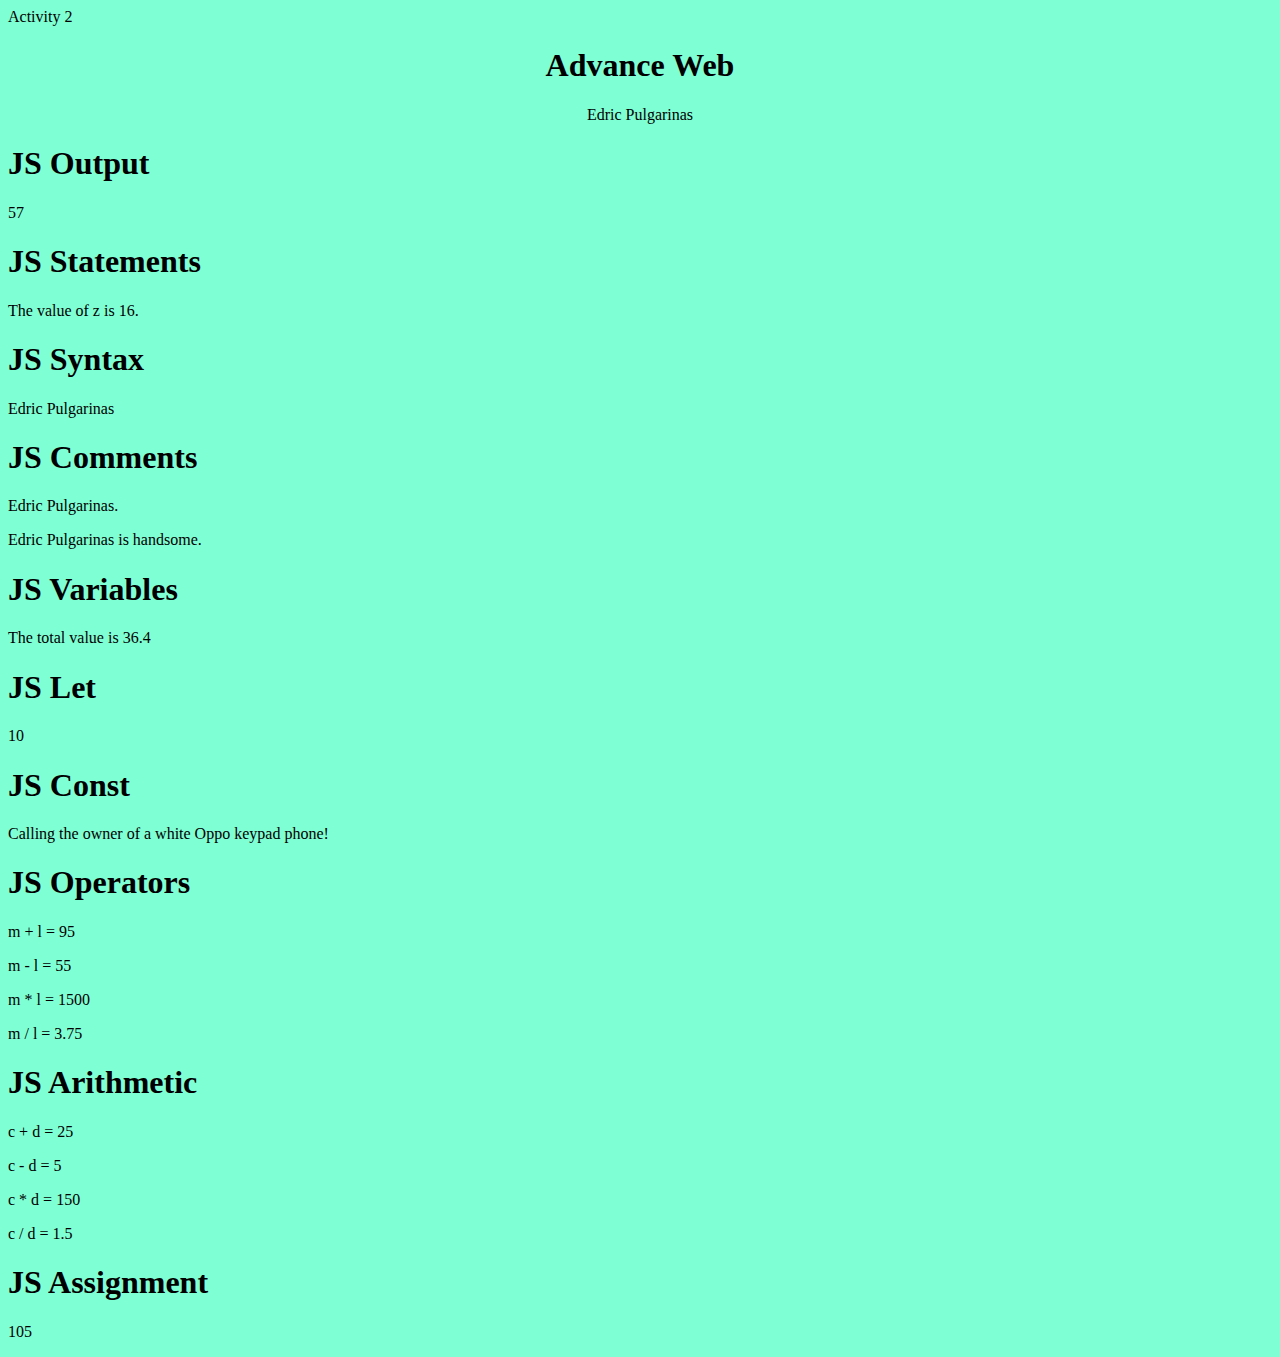
<file: Activity2/index.html>
<html lang="en">
<head>
    <meta charset="UTF-8">
    <meta http-equiv="X-UA-Compatible" content="IE=edge">
    <meta name="viewport" content="width=device-width, initial-scale=1.0">
    <link rel="stylesheet" href="style.css"

    <title>Activity 2</title>

</head>
<body>
    
    <h1 style="text-align:center;">Advance Web</h1>
    <p style="text-align: center;">Edric Pulgarinas</p>
         
     <h1>JS Output</h1>
     <p id="output"></p>
     <h1>JS Statements</h1>
     <p id="statements"></p>
     <h1>JS Syntax</h1>
     <p id="syntax"></p>
     <h1>JS Comments</h1>
     <p id="1stComment"></p>
     <p id="2ndComment"></p>
     <h1>JS Variables</h1>
     <p id="variables"></p>
     <h1>JS Let</h1>
     <p id="let"></p>
     <h1>JS Const</h1>
     <p id="const"></p>
     <h1>JS Operators</h1>
     <p id="1"></p>
     <p id="2"></p>
     <p id="3"></p>
     <p id="4"></p>
     <h1>JS Arithmetic</h1>
     <p id="a"></p>
     <p id="b"></p>
     <p id="c"></p>
     <p id="d"></p>
     <h1>JS Assignment</h1>
     <p id="assignment"></p>


     <script src="JS/output.js"></script>
     <script src="JS/statements.js"></script>
     <script src="JS/syntax.js"></script>
     <script src="JS/comments.js"></script>
     <script src="JS/variables.js"></script>
     <script src="JS/let.js"></script>
     <script src="JS/Const.js"></script>
     <script src="JS/operators.js"></script>
     <script src="JS/arithmetic.js"></script>
     <script src="JS/assignment.js"></script>

</body>
</html>
</file>
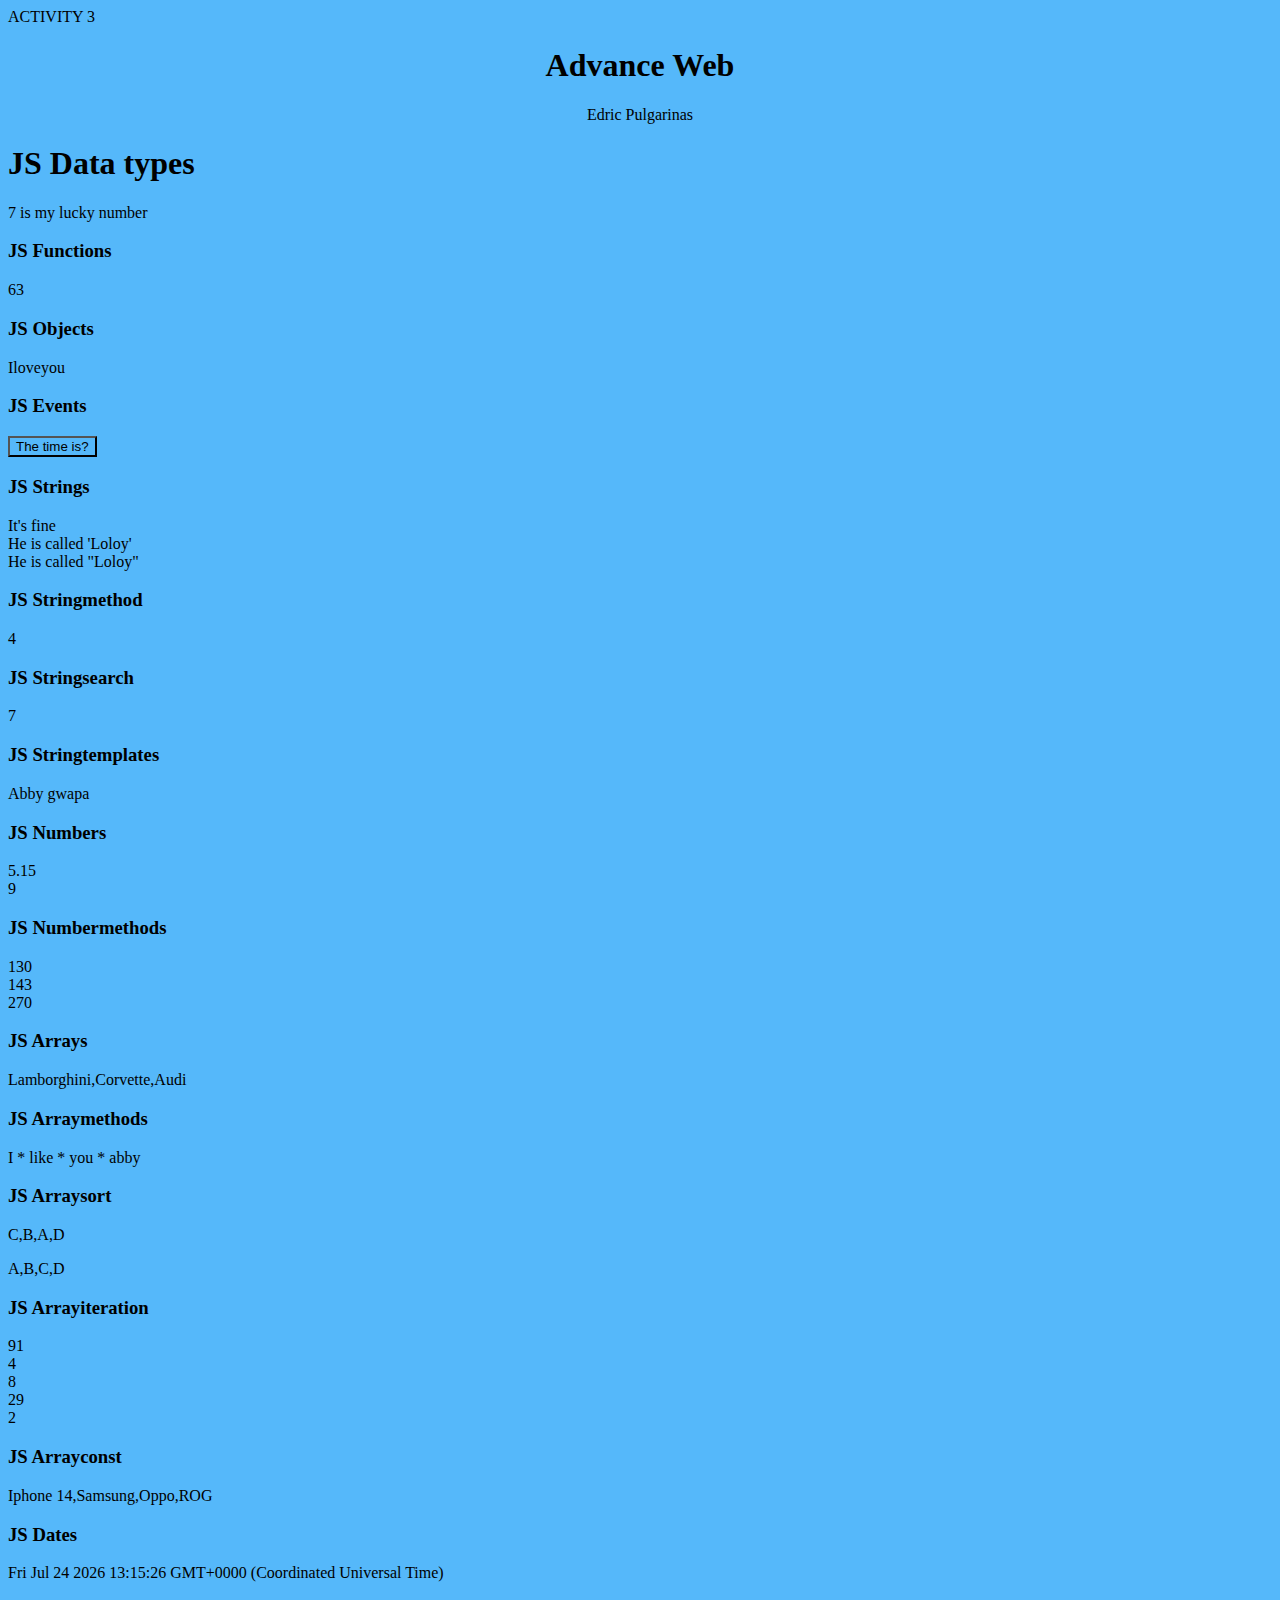
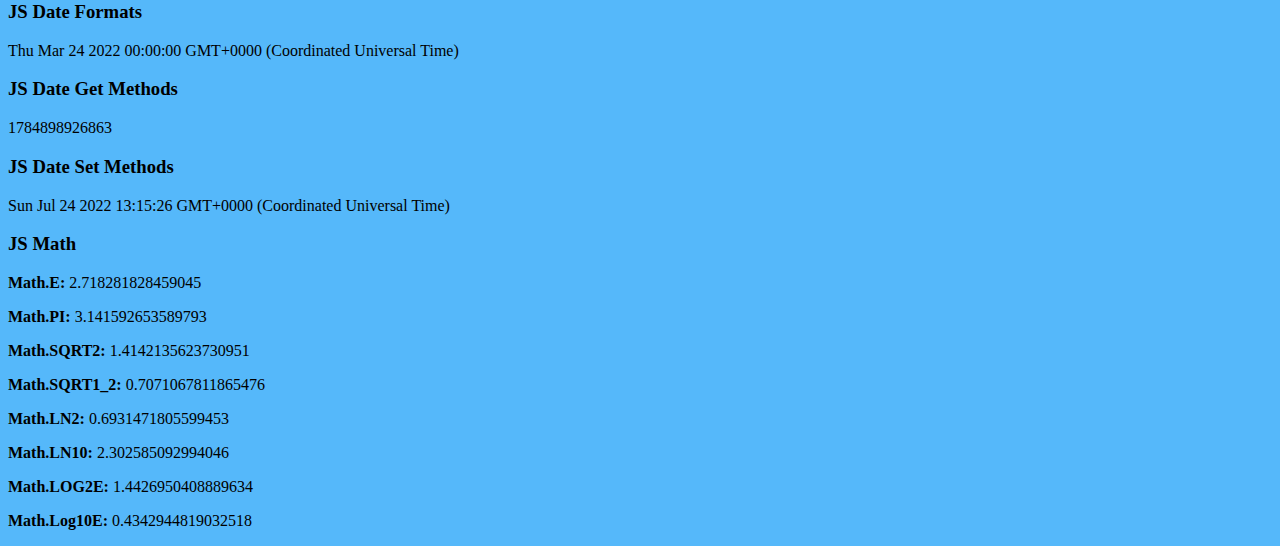
<file: Activity3/index.html>
<html lang="en">
<head>
    <meta charset="UTF-8">
    <meta http-equiv="X-UA-Compatible" content="IE=edge">
    <meta name="viewport" content="width=device-width, initial-scale=1.0">
    <link rel="stylesheet" href="style.css"

    <title>ACTIVITY 3</title>

</head>
<body>
    
    <h1 style="text-align:center;">Advance Web</h1>
    <p style="text-align: center;">Edric Pulgarinas</p>
         

     <h1>JS Data types</h1>
     <p id="datatypes"></p>
     <h3>JS Functions</h3>
     <p id="functions"></p>
     <h3>JS Objects</h3>
    <p id="objects"></p>
    <h3>JS Events</h3>
    <p id="events"></p>
    <p><button onclick="document.getElementById('events').innerHTML = Date()">The time is?</button></p>
    <h3>JS Strings</h3>
    <p id="strings"></p>
    <h3>JS Stringmethod</h3>
    <p id="stringmethod"></p>
    <h3>JS Stringsearch</h3>
    <p id="stringsearch"></p>
    <h3>JS Stringtemplates</h3>
    <p id="stringtemplates"></p>
    <h3>JS Numbers</h3>
    <p id="numbers"></p>
    <h3>JS Numbermethods</h3>
    <p id="numbermethods"></p>
    <h3>JS Arrays</h3>
    <p id="arrays"></p>
    <h3>JS Arraymethods</h3>
    <p id="arraymethods"></p>
    <h3>JS Arraysort</h3>
    <p id="arraysort1"></p>
    <p id="arraysort2"></p>
    <h3>JS Arrayiteration</h3>
    <p id="arrayiteration"></p>
    <h3>JS Arrayconst</h3>
    <p id="arrayconst"></p>
    <h3>JS Dates</h3>
    <p id="dates"></p>
    <h3>JS Date Formats</h3>
    <p id="dateformats"></p>
    <h3>JS Date Get Methods</h3>
    <p id="dategetmethods"></p>
    <h3>JS Date Set Methods</h3>
    <p id="datesetmethods"></p>
    <h3>JS Math</h3>
    <p id="math"></p>

     

     <script src="JS/datatypes.js"></script>
     <script src="JS/functions.js"></script>
     <script src="JS/objects.js"></script>
    <script src="JS/events.js"></script>
    <script src="JS/strings.js"></script>
    <script src="JS/stringmethods.js"></script>
    <script src="JS/stringsearch.js"></script>
    <script src="JS/stringtemplates.js"></script>
    <script src="JS/numbers.js"></script>
    <script src="JS/numbermethods.js"></script>
    <script src="JS/arrays.js"></script>
    <script src="JS/arraymethods.js"></script>
    <script src="JS/arraysort.js"></script>
    <script src="JS/arrayiteration.js"></script>
    <script src="JS/arrayconst.js"></script>
    <script src="JS/dates.js"></script>
    <script src="JS/dateformats.js"></script>
    <script src="JS/getmethods.js"></script>
    <script src="JS/setmethods.js"></script>
    <script src="JS/math.js"></script>
     

</body>
</html>
</file>
<file: Activity2/style.css>
*
{
 background-color: aquamarine;

}
</file>
<file: Activity3/style.css>
*
{
 background-color: rgb(85, 184, 250);

}
</file>
